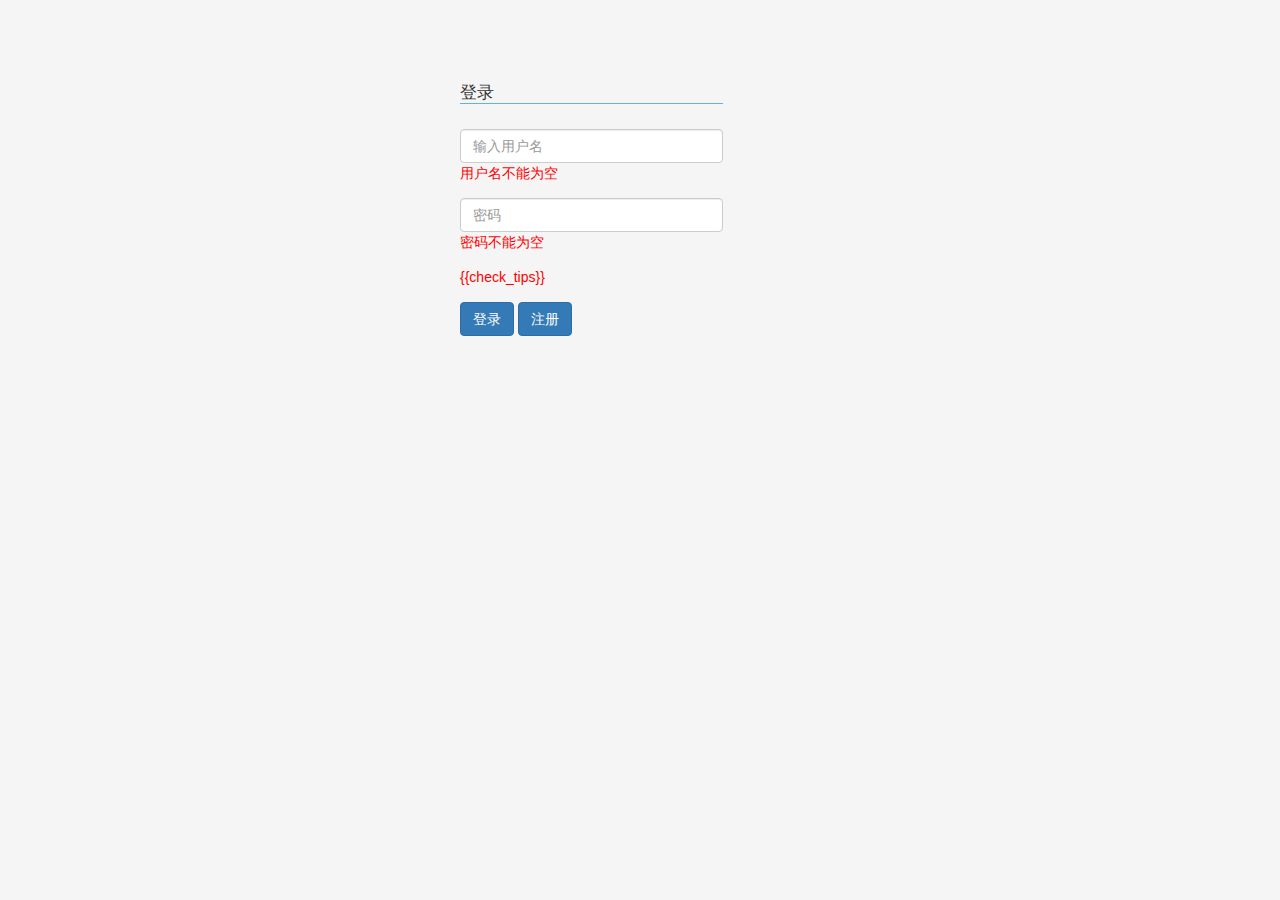
<file: index.html>
<!DOCTYPE html>
<html lang="en" data-ng-app="myApp">
<head>
    <meta charset="UTF-8">
    <title></title>
    <link href="css/bootstrap.min.css" rel="stylesheet" type="text/css">
    <link href="css/style.css" rel="stylesheet" type="text/css">
</head>
<body>

    <div class="container main" data-ng-controller="loginCtrl">
        <form class="form-horizontal" name="loginForm" novalidate>
            <div class="form-group ">
                <div class="col-sm-offset-4 col-sm-3">
                    <h2 class="title">登录</h2>
                </div>
            </div>
            <div class="form-group">
                <div class="col-sm-offset-4 col-sm-3">
                    <input type="text" class="form-control" name="username" ng-model="username" value="" ng-focus="hide()" placeholder="输入用户名" required>
                    <span class="red" data-ng-show="loginForm.username.$dirty && loginForm.username.$invalid">
                        <span data-ng-show="loginForm.username.$error.required">用户名不能为空</span>
                    </span>
                </div>

            </div>
            <div class="form-group">
                <div class="col-sm-offset-4 col-sm-3">
                    <input type="password" class="form-control" name="password" ng-model="password" value="" ng-focus="hide()" placeholder="密码" required>
                    <span class="red" data-ng-show="loginForm.password.$dirty && loginForm.password.$invalid">
                        <span data-ng-show="loginForm.password.$error.required">密码不能为空</span>
                    </span>
                </div>
            </div>
            <div class="form-group">
                <div class="col-sm-offset-4 col-sm-3">
                    <span class="red" ng-model="check_tips">
                        {{check_tips}}
                    </span>
                </div>
            </div>
            <div class="form-group">
                <div class="col-sm-offset-4 col-sm-3">
                    <button class="btn btn-primary" value="" data-ng-click="submit()">登录</button>
                    <button class="btn btn-primary" value="" data-ng-click = "register()">注册</button>
                </div>
            </div>
        </form>
    </div>

<script src="http://apps.bdimg.com/libs/angular.js/1.4.6/angular.min.js"></script>
<script src="js/myApp.js"></script>
<script>
    myApp.controller('loginCtrl', function ($scope,$http) {

        $scope.username = 'jj';
        $scope.password = '123456';

        $scope.register = function () {
            window.location.href = 'register.html'
        }

        $scope.hide = function () {
            $scope.check_tips = ' '

        }
        $scope.submit = function(){
            $http.get("json/user_info.json")
                    .success(function (response) {
                        $scope.userList = response.users;

                        angular.forEach($scope.userList, function (item) {
                            if($scope.username == item.username && $scope.password == item.password ){
                                window.location.href = 'content.html';
                            }
                        })

                        var password = localStorage.getItem($scope.username+'P')

                        if(password == $scope.password){
                            window.location.href = 'content.html';
                        }

                        $scope.check_tips = '用户不存在或者密码错误'

                    })
        }

    })
</script>
</body>
</html>
</file>
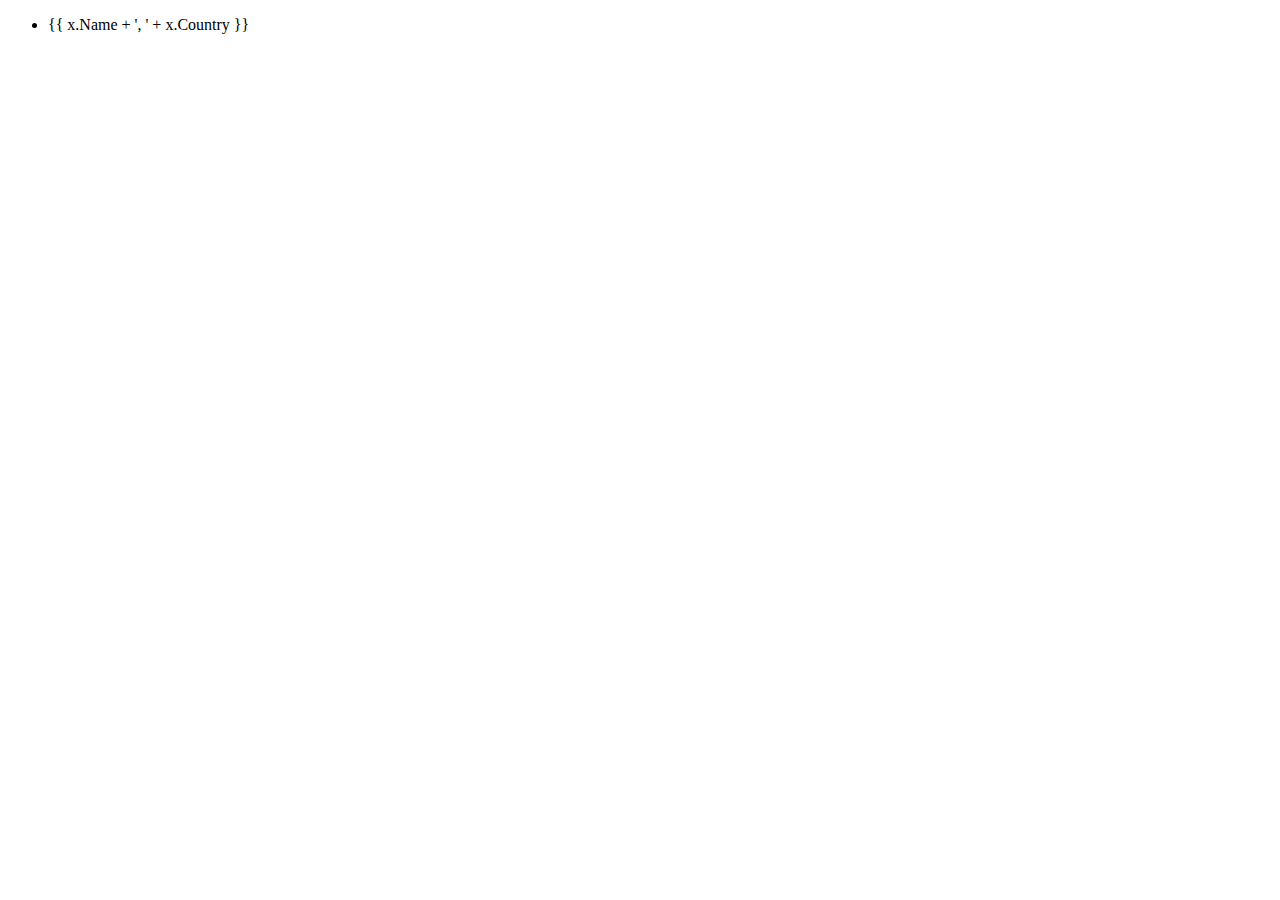
<file: json.html>
<!DOCTYPE html>
<html lang="en">
<head>
    <meta charset="UTF-8">
    <title></title>
</head>
<body>
    <div ng-app="myApp" ng-controller="customersCtrl">

        <ul>
            <li ng-repeat="x in names">
                {{ x.Name + ', ' + x.Country }}
            </li>
        </ul>

    </div>

    <script src="http://apps.bdimg.com/libs/angular.js/1.4.6/angular.min.js"></script>
<script>
    var app = angular.module('myApp', []);
    app.controller('customersCtrl', function($scope, $http) {
        $http.get("json/info.json")
                .success(function(response) {$scope.names = response.records;});
    });
</script>
</body>
</html>
</file>
<file: css/style.css>
body{
    background-color: #f5f5f5;
}
.main{
    margin-top: 5%;

}
.red{
    color: #FF0000;
}
.title{
    font-size: 17px;
    border-bottom: 1px solid #66afe9;
}
</file>
